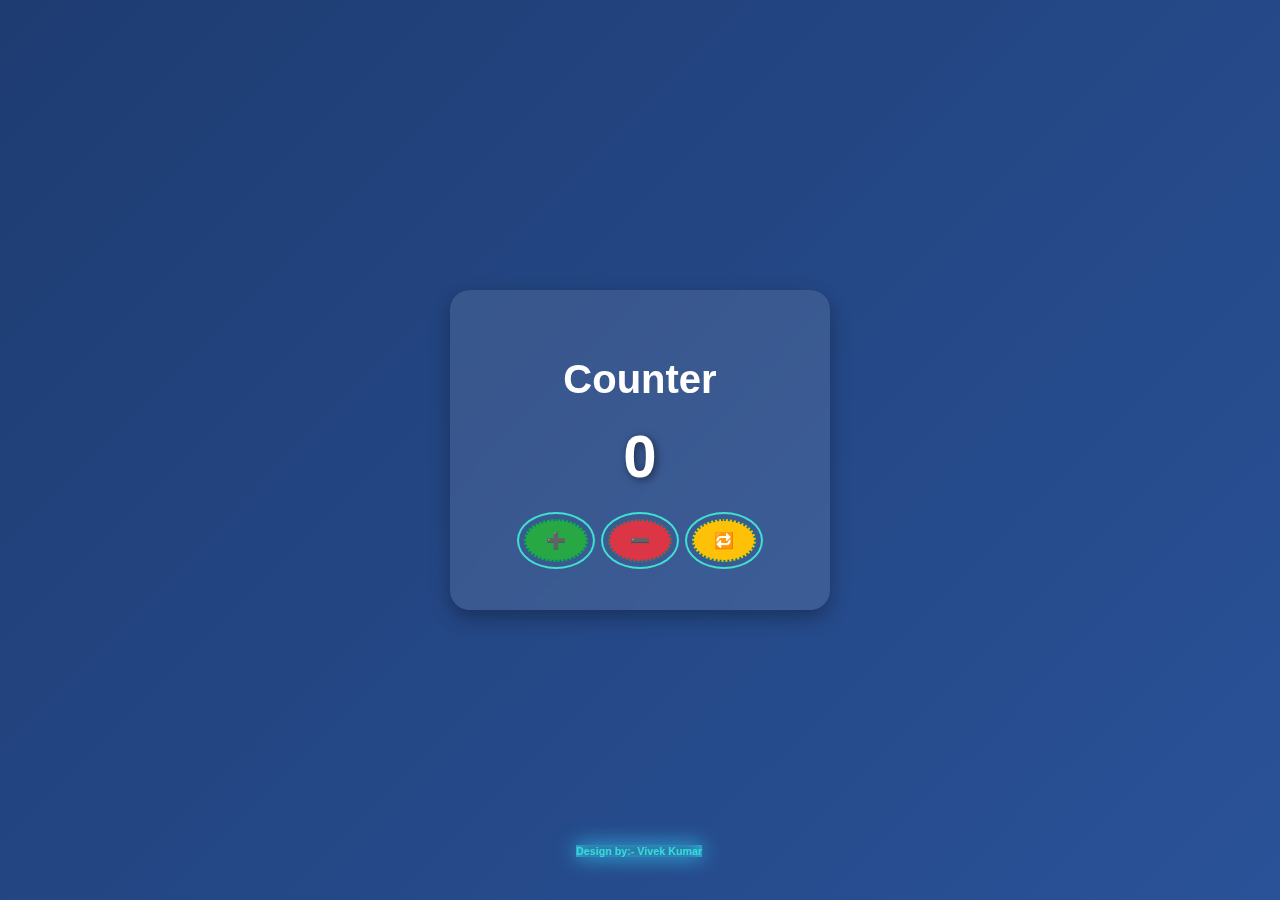
<file: index.html>
<!DOCTYPE html>
<html>
<head>
    <title>Counter</title>
    <link rel="stylesheet" href="./style.css">
</head>
<body>

    <div class="container">
        <h1>Counter</h1>
        <div class="counter" id="counter">0</div>
        <button class="increase" onclick="increase()">➕</button>
        <button class="decrease" onclick="decrease()">➖</button>
        <button class="reset" onclick="reset()">🔁</button>
    </div>
    
  <h6>Design by:- Vivek Kumar</h6> 

</body>
        <script src="./script.js"></script>
</html>
</file>
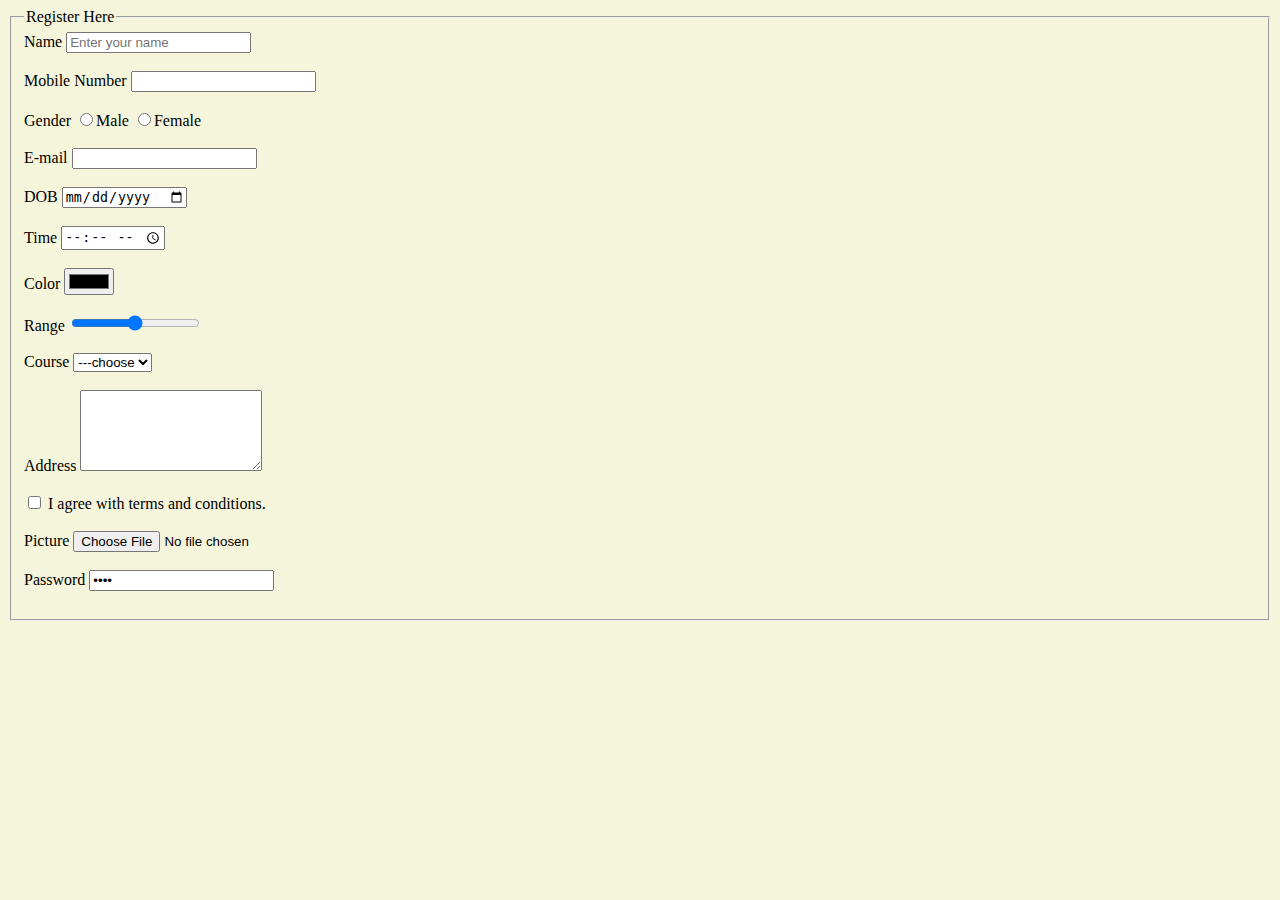
<file: index1.html>
<!DOCTYPE html>
<html lang="en">
<head>
    <meta charset="UTF-8">
    <meta name="viewport" content="width=device-width, initial-scale=1.0">
    <title>Form</title>
    <style>
        body{
            background-color: beige;
        }
    </style>
</head>
<body>
    <fieldset>
        <legend>Register Here</legend>
        <form action="#" method="">
            Name <input type="text" placeholder="Enter your name"
             ><br/><br/>
            Mobile Number <input type="Number" value=" "
             name="mobno"/><br/><br/>
            Gender <input type="radio" name="ugender"/>Male 
            <input type="radio" name="ugender"/>Female <br/><br/>
            E-mail <input type="email"/><br/><br/>
            DOB <input type="date"/><br/><br/>
            Time <input type="time"/><br/><br/>
            Color <input type="color"/><br/><br/>  
            Range <input type="range" name="urange"  min="350" max="1234"/><br/><br/>  
            Course <select>
                <option disabled="true" selected="true">---choose</option>
                <option>BCA</option>
                <option>MCA</option>
                <option>MTECH</option>
            </select>  
            <br/><br/>
            Address <textarea rows="5" cols="20"></textarea> <br/><br/> 
            <input type="Checkbox" required="true/"> I agree with terms and conditions.
            <br/><br/>
            Picture <input type="File"/><br/><br/>
            Password <input type="password"
            <input type="Submit" value="Save"/><br/><br/>
        



        </form>
    </fieldset>
</body>
</html>
</file>
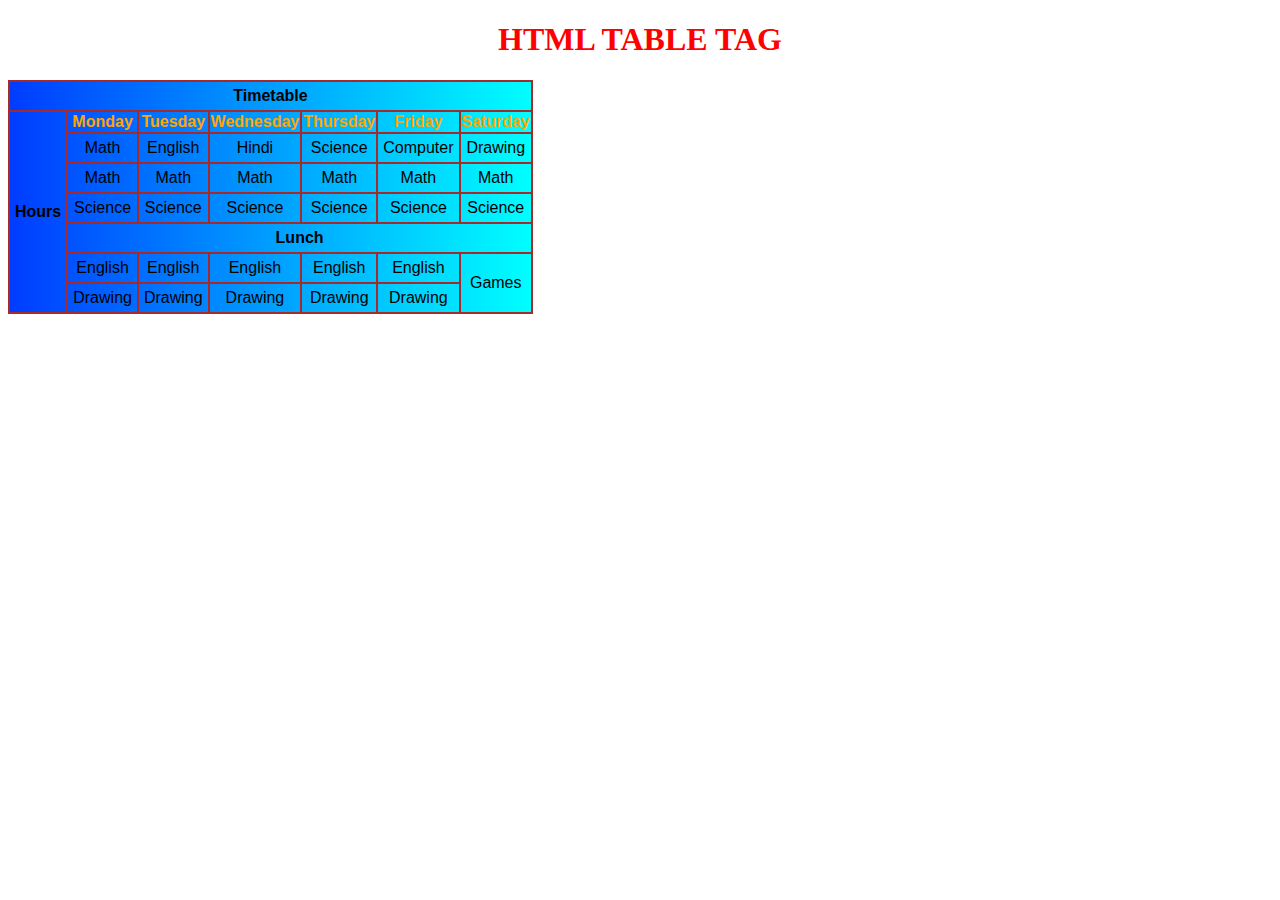
<file: index2.html>
<!DOCTYPE html>
<html lang="en">
<head>
    <meta charset="UTF-8">
    <meta name="viewport" content="width=device-width, initial-scale=1.0">
    <title>html table</title>
    <style>
        h1{text-align: center;}
        table{
            font-family: 'Franklin Gothic Medium', 'Arial Narrow', Arial, sans-serif;
            text-align: center;
            border:2px solid rgb(240, 18, 18);
            border-collapse: collapse;
            background-image: linear-gradient(to right, rgb(0, 60, 255), aqua);
            
        }
        tr,
        td,
        th{
            border:2px solid brown;

        }
        td{
            padding: 5px;
        }
        th{
            color:orange;
        }
    </style>
</head>
<body>
    <h1 style=color:red>HTML TABLE TAG</h1>
    <table class="center">
        <thead>
            <tr>
                <td colspan="7"><strong>Timetable</strong></td>
            </tr>
        </thead>
        <tbody>
            <tr>
                <td rowspan="7"><strong>Hours</strong></td>
                <th>Monday</th>
                <th>Tuesday</th>
                <th>Wednesday</th>
                <th>Thursday</th>
                <th>Friday</th>
                <th>Saturday</th>
            </tr>
            <tr>
                <td>Math</td>
                <td>English</td>
                <td>Hindi</td>
                <td>Science</td>
                <td>Computer</td>
                <td>Drawing</td>
            </tr>
            <tr>
            <td>Math</td>
            <td>Math</td>
            <td>Math</td>
            <td>Math</td>
            <td>Math</td>
            <td>Math</td>
            </tr>
            <tr>
                <td>Science</td>
                <td>Science</td>
                <td>Science</td>
                <td>Science</td>
                <td>Science</td>
                <td>Science</td>
            </tr>
            <tr>
                <td colspan="6"><strong>Lunch</strong></td>
            </tr>
            <tr>
                <td>English</td>
                <td>English</td>
                <td>English</td>
                <td>English</td>
                <td>English</td>
                <td rowspan="2">Games</td>
            </tr>
            <tr>
                <td>Drawing</td>
                <td>Drawing</td>
                <td>Drawing</td>
                <td>Drawing</td>
                <td>Drawing</td>
            </tr>
        </tbody>
    </table>
</body>
</html>
</file>
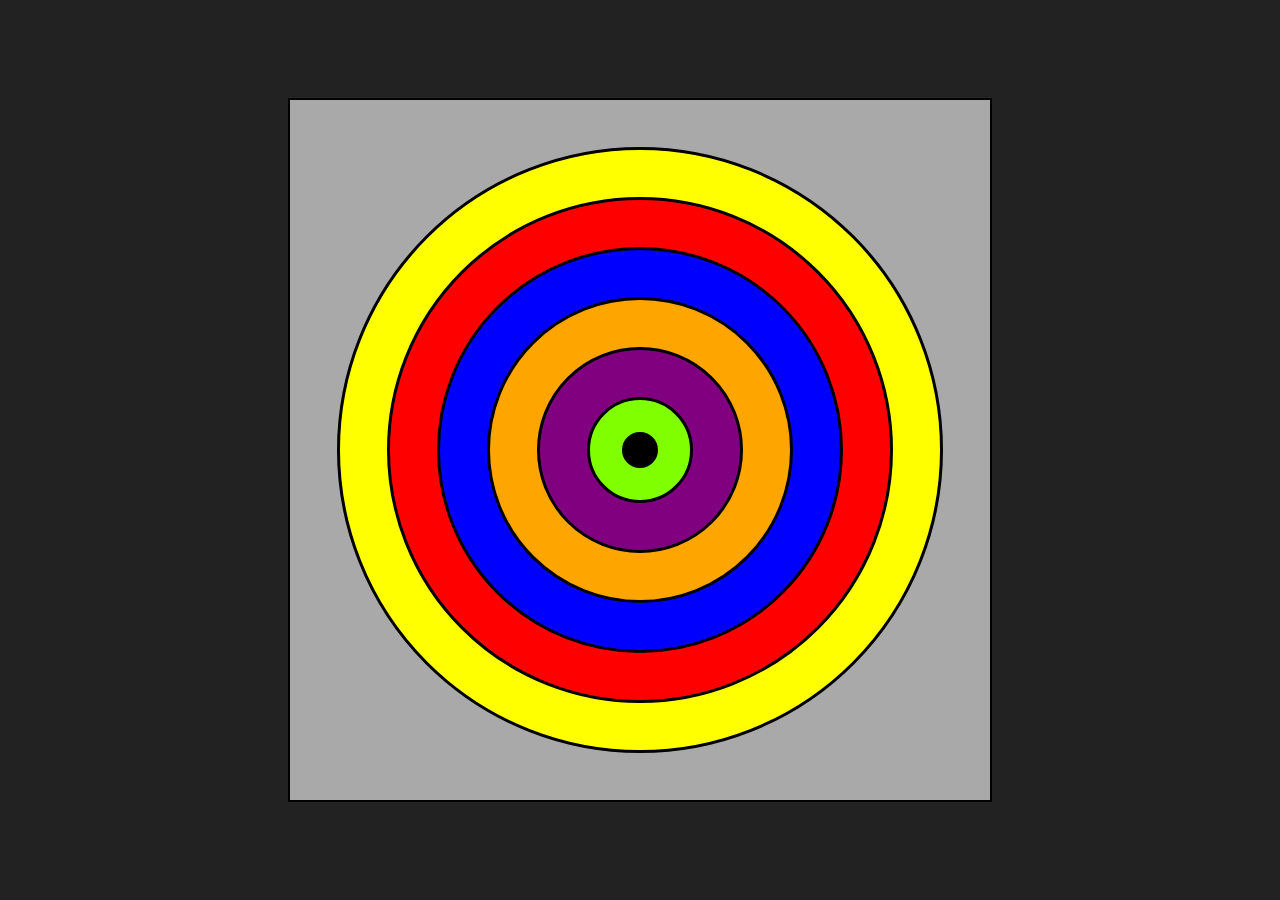
<file: Target.html>
<!DOCTYPE html>
<html lang="en">
<head>
    <meta charset="UTF-8">
    <meta name="viewport" content="width=device-width, initial-scale=1.0">
    <title>Target</title>
    <style>
        *{
            margin: 0%;
        }

        body{
            display: flex;
            justify-content: center;
            align-items: center;
            height: 100vh;
            background: #222;
        }
        .container{
            height:700px;
            width: 700px;
            border: 2px solid black;
            display: flex;
            justify-content: center;
            align-items: center;
            background-color: darkgray;
             /* gap: 40px; */
            /* padding: 40px 0px 0px 50px; */
            /* display: flex; */
            /* background-color:black; */
            /* place-items: center; */
            /* flex-direction: row; */
        }
         .box{
            border-radius: 50%;
            display: flex;
            justify-content: center;
            align-items: center;
            animation: pulse 3s infinite ease-in-out;
        }
        .element-1{
            height:600px;
            width: 600px;
            border: 3px solid black;
            background-color: yellow;
            /* margin: 40px 0px 0px 40px; */
            /* margin: 0 auto; */
            /* border-radius: 50%; */
            /* justify-items: center; */
            /* align-items: center; */
            /* display: flex; */
            /* justify-content: center; */
            /* align-content: center; */
        }

        .element-2{
            height:500px;
            width: 500px;
            border: 3px solid black;
            background-color: red;
            /* margin: 40px 0px 0px 40px; */
            /* margin: 0 auto; */
            /* border-radius: 50%; */
            /* float: auto; */
            /* display: flex; */
            /* justify-items: center; */
            /* align-items: center; */
            /* justify-content: center; */
            /* align-content: center; */
        } 

       .element-3{ 
            height:400px;
            width: 400px;
            border: 3px solid black;
            background-color: blue;
             /* margin: 40px 0px 0px 40px; */
            /* margin: 0 auto; */
            /* border-radius: 50%; */
            /* display: flex; */
            /* justify-items: center; */
            /* align-items: center; */
            /* justify-content: center; */
            /* align-content: center; */
    }

        .element-4{
            height:300px;
            width: 300px;
            border: 3px solid black;
            background-color: orange;
             /* margin: 40px 0px 0px 40px; */
            /* margin: 0 auto; */
            /* border-radius: 50%; */
            /* justify-items: center; */
            /* display: flex; */
            /* align-items: center; */
            /* justify-content: center; */
            /* align-content: center; */
            /* justify-content: space-evenly; */

        }

        .element-5{
            height:200px;
            width: 200px;
            border: 3px solid black;
            background-color: purple;
             /* margin: 40px 0px 0px 40px; */
            /* margin: 0 auto; */
            /* border-radius: 50%; */
            /* display: flex; */
            /* justify-items: center; */
            /* align-items: center; */
            /* justify-content: center; */
            /* align-content: center; */
         }  

         .element-6{
            height:100px;
            width: 100px;
            border: 3px solid black;
            background-color: chartreuse;
            /* margin: 40px 0px 0px 40px; */
            /* margin: 0 auto; */
            /* border-radius: 50%; */
            /* display: flex; */
            /* justify-items: center; */
            /* align-items: center; */
            /* justify-content: center; */
            /* align-content: center; */
         }  
          .element-7{
            height:30px;
            width: 30px;
            border:3px solid black ;
            background-color: black;
          }


    </style> 
</head>
<body>
    <div class="container" style="align-items: center;">
        <div class="box element-1">        
        <div class="box element-2">
        <div class="box element-3">
        <div class="box element-4">
        <div class="box element-5">
        <div class="box element-6">
        <div class="box element-7"></div>
        </div>
    </div>       
    </div>
</div>
</div>
</div>
    </div>
</body>
</html>
</file>
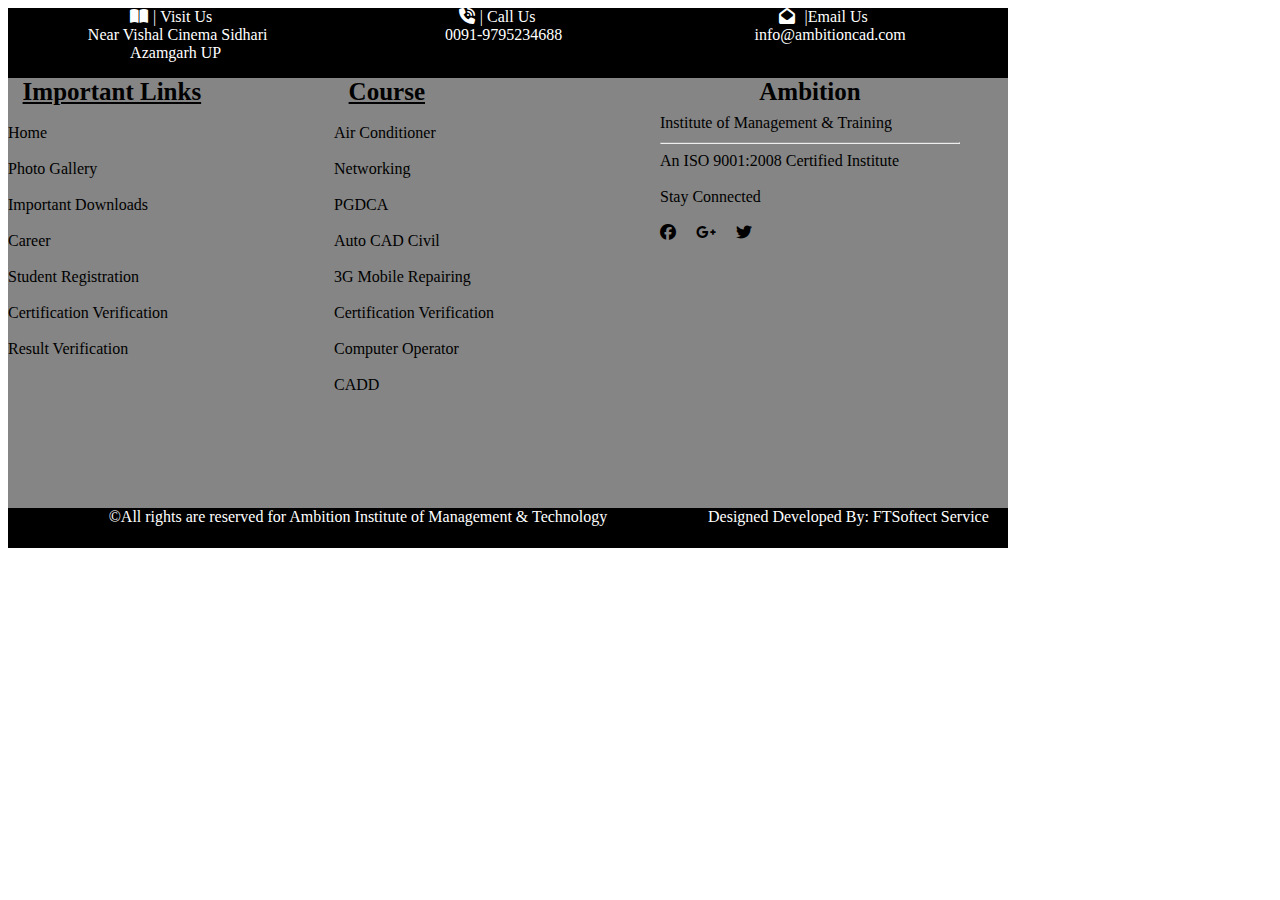
<file: Task3.1.html>
<!DOCTYPE html>
<html lang="en">
<head>
    <meta charset="UTF-8">
    <meta name="viewport" content="width=device-width, initial-scale=1.0">
    <title>Webpage</title>
    <link rel="stylesheet" href="https://cdnjs.cloudflare.com/ajax/libs/font-awesome/6.6.0/css/all.min.css" integrity="sha512=kc323vGBEqzTmouAECnVceyQqyqdsSiqLQISBL29aUW4U/M7pSPgEUZQqv1cwx4OnYxTxve5UMg5GT6L4JJg=="
    crossorigin="anonymous" referrerpolicy="no-referrer" />
    <link rel="https://cdnjs.cloudflare.com/ajax/libs/font-awesome/6.6.0/css/all.min.css"/>
</head>
<style>
    #outer{
        height:500px;
        width:1000px;
        background-color: rgb(133,133,133);
    }
    #header{
        height:70px;
        width:1000px;
        background-color: black;
    }
    #headerLeft{
       height:30px;
       width:326px;
       border:2px;
       float:left;
    }
    #headerRight{
        height:30px;
       width:326px;
       float:left;  
    }
    #id1{
        height:30px;
       width:327px;
       float:left;
    }
    #menu{
        height:400px;
        width:1000px;
        background-color: rgb(133,133,133);
    }
    #menuLeft{
        height:400px;
        width:326px;
        float:left;
        background-color: rgb(133,133,133);
    }
    #menuRight{
        height:400px;
        width:326px;
        float:left;
        background-color: rgb(133,133,133);
    }
    #menu1{
        height:400px;
        width:300px;
        float:left;
        background-color: rgb(133,133,133);
    }
    .mainText{
        font-size: 25px;
        font-weight: bold;
    }
    #footer{
        height:40px;
        width:1000px;
        background-color:black;
    }
    #footerLeft{
        height:40px;
        width:700px;
        float:left;
    }
    #footerRight{
        height:40px;
        width:300px;
        float:left;
    }
    </style>
    <body>
        <div class="conntainer-fluid" id="outer">
            <div id="header">
                <div id="headerLeft">
                    <center><span class="headerText" style="color:white; height:50px;"><i class="fa-solid fa-book-open"></i>&emsp13;|&nbsp;Visit Us<br>
                    &nbsp; &emsp13;Near Vishal Cinema Sidhari<br>&emsp13;&emsp14;Azamgarh UP</span></center></div>
                    <div id="headerRight">
                    <center><span class="headerText" style="color:white;"><i class="fa-solid fa-phone-volume"></i>&emsp13;|&nbsp;Call Us<br>&nbsp; &emsp13;0091-9795234688</span></center>
                    </div>
                    <div id="id1">
                        <center>
                            <span class="headerText" style="color:white;"><i class="fa-solid fa-envelope-open"></i> &emsp13;|Email Us<br>&nbsp; &emsp13;info@ambitioncad.com</span></center>
                    </div>
                </div>
            <div id="menu">
                <div id="menuLeft">
                    <span class="mainText">&emsp14;&emsp13;<u>Important Links</u></span><br/><br/>
                    Home<br><br>
                    Photo Gallery<br><br>
                    Important Downloads<br><br>
                    Career<br><br>
                    Student Registration<br><br>
                    Certification Verification<br><br>
                    Result Verification<br><br>
                </div>
                <div id="menuRight">
                    <span class="mainText">&emsp14;&emsp13;<u>Course</u></span><br/><br/>
                               Air Conditioner<br><br>
                               Networking</a><br><br>
                               PGDCA<br><br>
                               Auto CAD Civil<br><br>
                               3G Mobile Repairing<br><br>
                               Certification Verification<br><br>
                               Computer Operator<br><br>
                               CADD<br><br>
                </div>
                <div id="menu1">
                    <span class="mainText"><center>Ambition</center></span>
                    <span>Institute of Management & Training<hr>An ISO 9001:2008 Certified Institute</span><br><br>
                    <span class="text">Stay Connected</span><br><br>
                    <span><i class="fa-brands fa-facebook"></i></span>&emsp;
                    <span><i class="fa-brands fa-google-plus-g"></i></span>&emsp;
                    <span><i class="fa-brands fa-twitter"></i></span><br>
                    <span><i class="fa-brands fa-linkdin"></i></span><br>
                </div>
            </div>
        </div>
        <div id="footer">
            <div id="footerLeft" style="color:white; text-align: center;">&copy;All rights are reserved for Ambition Institute of Management & Technology</div>
            <div id="footerRight" style="color:white;">Designed Developed By: FTSoftect Service</div>
        </div>
</body>
</html>
</file>
<file: style.css>
/* Counter CSS */
body {
            font-family: sans-serif;
            background: linear-gradient(135deg, #1e3c72, #2a5298);
            height: 100vh;
            display: flex;
            justify-content: center;
            align-items: center;
            margin: 0;
        }

        .container {
            background: rgba(255, 255, 255, 0.1);
            padding: 40px;
            border-radius: 20px;
            backdrop-filter: blur(10px);
            box-shadow: 0 8px 20px rgba(0,0,0,0.3);
            text-align: center;
            color: white;
            width: 300px;
        }

        h1 {
            font-size: 40px;
            margin-bottom: 20px;
        }

        .counter {
            font-size: 60px;
            font-weight: bold;
            margin: 20px 0;
            text-shadow: 2px 2px 8px  rgba(0,0,0,0.5);
        }

        button {
            font-size: 16px;
            padding: 10px 20px;
            margin: 8px;
            cursor: pointer;
            border: 2px dotted teal;
            outline: 2px double turquoise;
            outline-offset: 5px;
            border-radius: 50%;
            font-weight: bold;
            transition: 0.3s ease;
        }

        .increase {
            background: #28a745;
          
        }
        .increase:hover {
            background: #44b05b;
            transform: scale(1.05);
        }

        .decrease {
            background: #dc3545;
           
        }
        .decrease:hover {
            background: #c82333;
            transform: scale(1.05);
        }

        .reset {
            background: #ffc107;
          
        }
        .reset:hover {
            background: #e0a800;
            transform: scale(1.05);
        }

        h6{    
    color: #36dbdb;  
    text-align: bottom;
    position: absolute;
    left: 45%;
    bottom: 2%;
    box-shadow: 0 0 20px rgb(48, 188, 231),
                    inset 0 0 15px rgb(51, 193, 221);
                    font-family: Arial, sans-serif;
                    font-weight: bold;
                    
}
</file>
